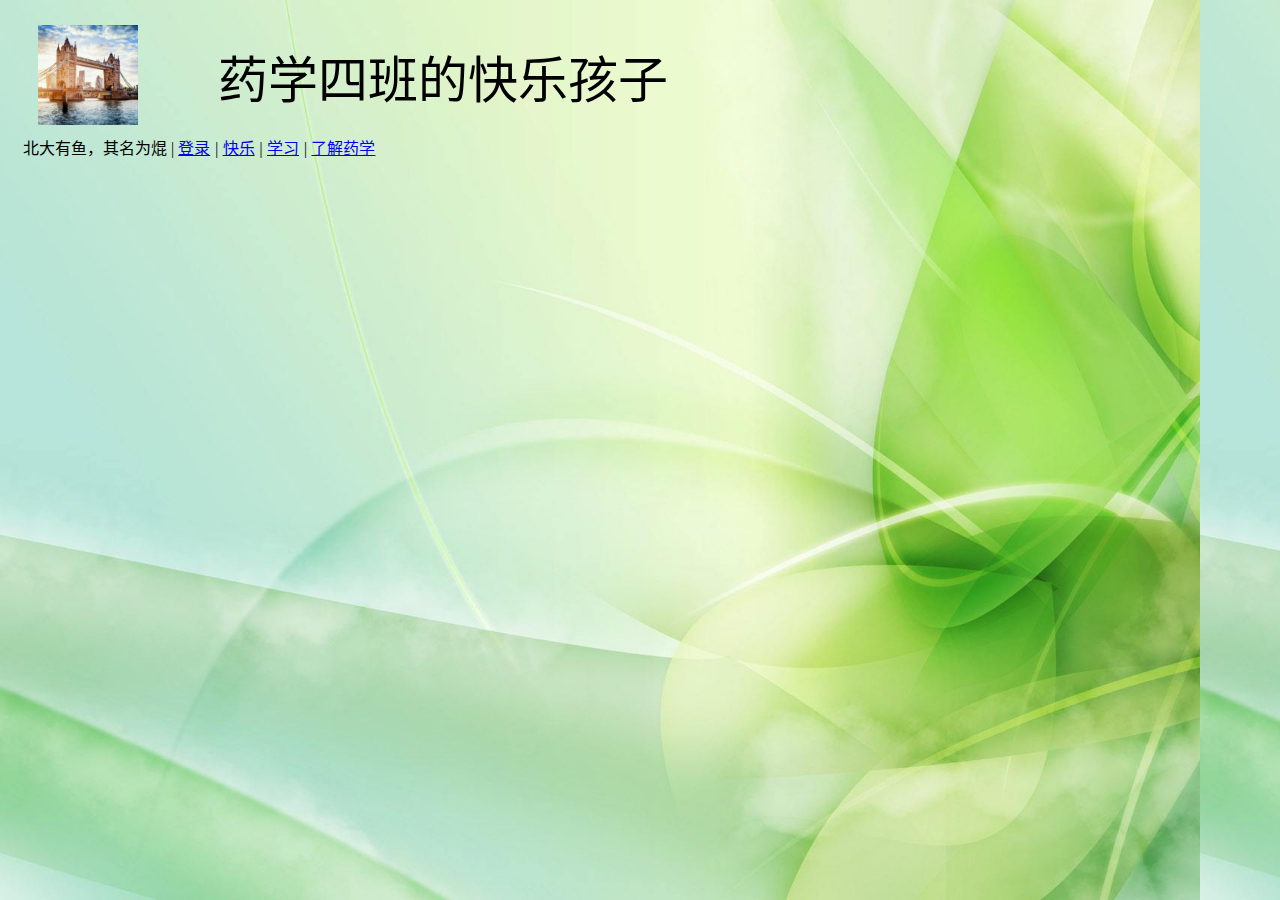
<file: index.html>
<!DOCTYPE html>
<html lang="zh-cn">
<head>
<link rel="icon" href="微信图片_20201003194504.png">
<meta charset="utf-8"/>
<title>WELCOME!</title>
<head/>
<body>
<img src="寻梦.jpg" alt="刷新一下试试"width=100 height=100 style="margin: -15px 80px 0px 30px">
<p id="p2"style="margin: 40px 0px 0px 0px ">药学四班的快乐孩子</p>
<div class="t1"></div>
<p id="p1" style="margin: 10px 20px 20px 15px" >北大有鱼，其名为焜                           |                                       <a href="https://www.pku.edu.cn/"target="_blank" title="转到北大官网">登录</a>  <i >|</i>  <a href="https://www.4399.com/" target="_blank" title="哈哈哈">快乐<a/>   <i >|</i>  <a href="https://courses.pku.edu.cn/" target="_blank" title="去学习吧">学习<a/> <i >|</i> <a href="https://baike.baidu.com/item/%E8%8D%AF%E5%AD%A6/24496272#viewPageContent"target="_blank" title="了解药学">了解药学</a> 
 </p>
<link href="kk.css" rel="stylesheet" type="text/css"/>
</body>
</html>
</file>
<file: kk.css>
#p1{
	font-family: "KaiTi";

}
#p2{
	font-family: "YouYuan";
	font-size:50px;
}
img {
 float: left;
}
div.t1{
	clear: both;
}
body{
	width: 710px;
	background-image: url(12.jpg);
}
</file>
